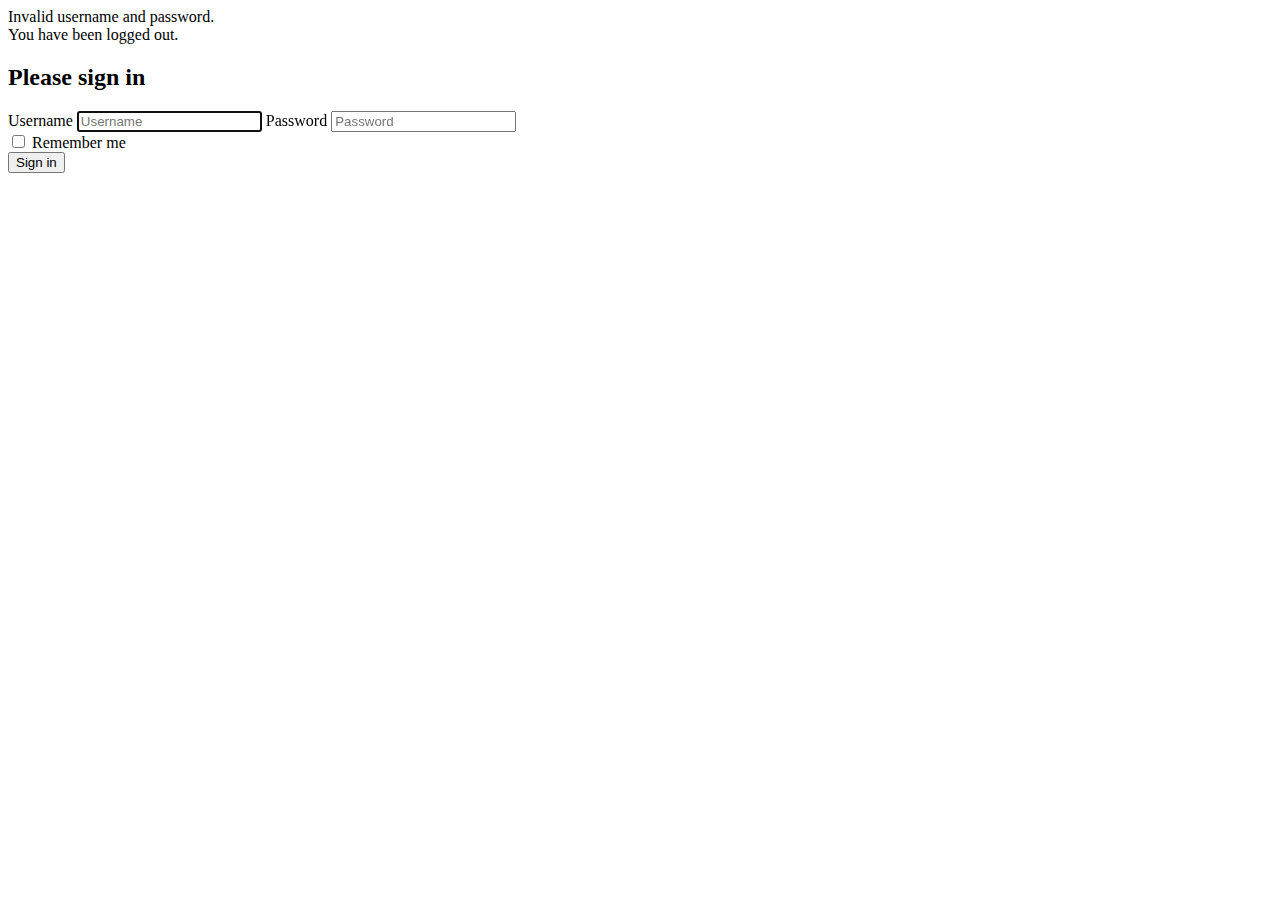
<file: web/src/main/resources/templates/page/login.html>
<!DOCTYPE html>
<html xmlns:th="http://www.thymeleaf.org"
      xmlns:layout="http://www.ultraq.net.nz/thymeleaf/layout"
      layout:decorate="~{layout.html}">
<head>
  <title>Login</title>
</head>
<body>
  <section layout:fragment="content">

    <form class="form-signin" th:action="@{/login}" method="post">
      <div th:if="${param.error}"
           class="p-3 my-3 text-weight-bold alert alert-danger" role="alert">
        Invalid username and password.
      </div>
      <div th:if="${param.logout}"
           class="p-3 my-3 text-weight-bold alert alert-warning" role="alert">
        You have been logged out.
      </div>

      <h2 class="form-signin-heading">Please sign in</h2>
      <label for="inputUsername" class="sr-only">Username</label>
      <input type="text" name="username" id="inputUsername" class="form-control"
             placeholder="Username" required
             autofocus>
      <label for="inputPassword" class="sr-only">Password</label>
      <input type="password" name="password" id="inputPassword" class="form-control"
             placeholder="Password"
             required>
      <div class="checkbox">
        <label>
          <input type="checkbox" value="remember-me"> Remember me
        </label>
      </div>
      <button class="btn btn-lg btn-secondary btn-block" type="submit">Sign in</button>
    </form>
  </section>
</body>
</html>
</file>
